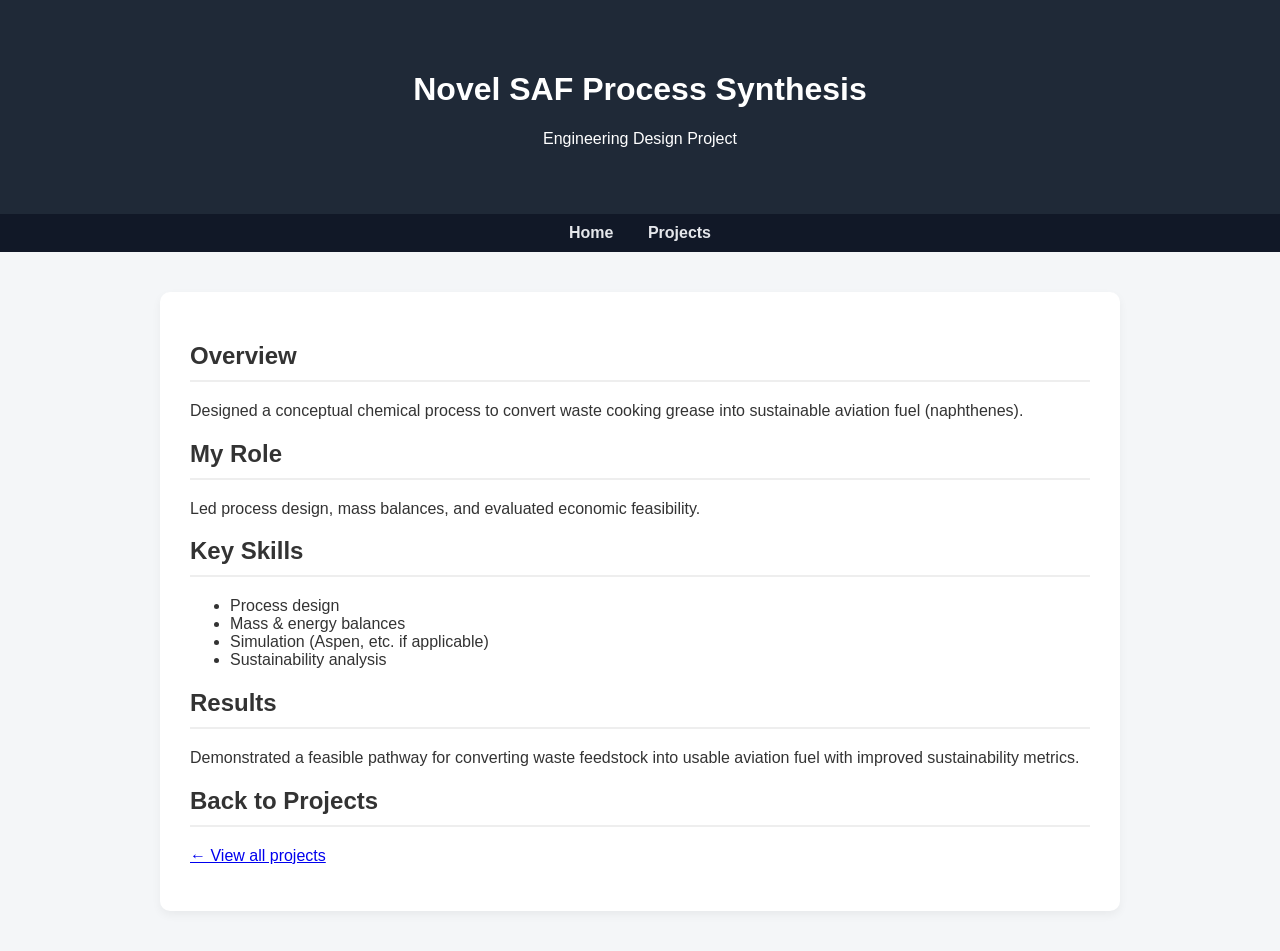
<file: project.html>
<!DOCTYPE html>
<html>
<head>
  <title>SAF Process Project</title>
  <style>
    body {
      font-family: Arial, sans-serif;
      margin: 0;
      background: #f4f6f8;
      color: #333;
    }
    header {
      background: #1f2937;
      color: white;
      padding: 50px;
      text-align: center;
    }
    nav {
      background: #111827;
      padding: 10px;
      text-align: center;
    }
    nav a {
      color: #e5e7eb;
      margin: 0 15px;
      text-decoration: none;
      font-weight: bold;
    }
    nav a:hover {
      color: #60a5fa;
    }
    .container {
      max-width: 900px;
      margin: 40px auto;
      background: white;
      padding: 30px;
      border-radius: 10px;
      box-shadow: 0 4px 10px rgba(0,0,0,0.05);
    }
    h2 {
      border-bottom: 2px solid #eee;
      padding-bottom: 10px;
    }
  </style>
</head>
<body>

<header>
  <h1>Novel SAF Process Synthesis</h1>
  <p>Engineering Design Project</p>
</header>

<nav>
  <a href="index.html">Home</a>
  <a href="projects.html">Projects</a>
</nav>

<div class="container">

  <h2>Overview</h2>
  <p>
    Designed a conceptual chemical process to convert waste cooking grease
    into sustainable aviation fuel (naphthenes).
  </p>

  <h2>My Role</h2>
  <p>
    Led process design, mass balances, and evaluated economic feasibility.
  </p>

  <h2>Key Skills</h2>
  <ul>
    <li>Process design</li>
    <li>Mass & energy balances</li>
    <li>Simulation (Aspen, etc. if applicable)</li>
    <li>Sustainability analysis</li>
  </ul>

  <h2>Results</h2>
  <p>
    Demonstrated a feasible pathway for converting waste feedstock into
    usable aviation fuel with improved sustainability metrics.
  </p>

  <h2>Back to Projects</h2>
  <p><a href="projects.html">← View all projects</a></p>

</div>

</body>
</html>
</file>
